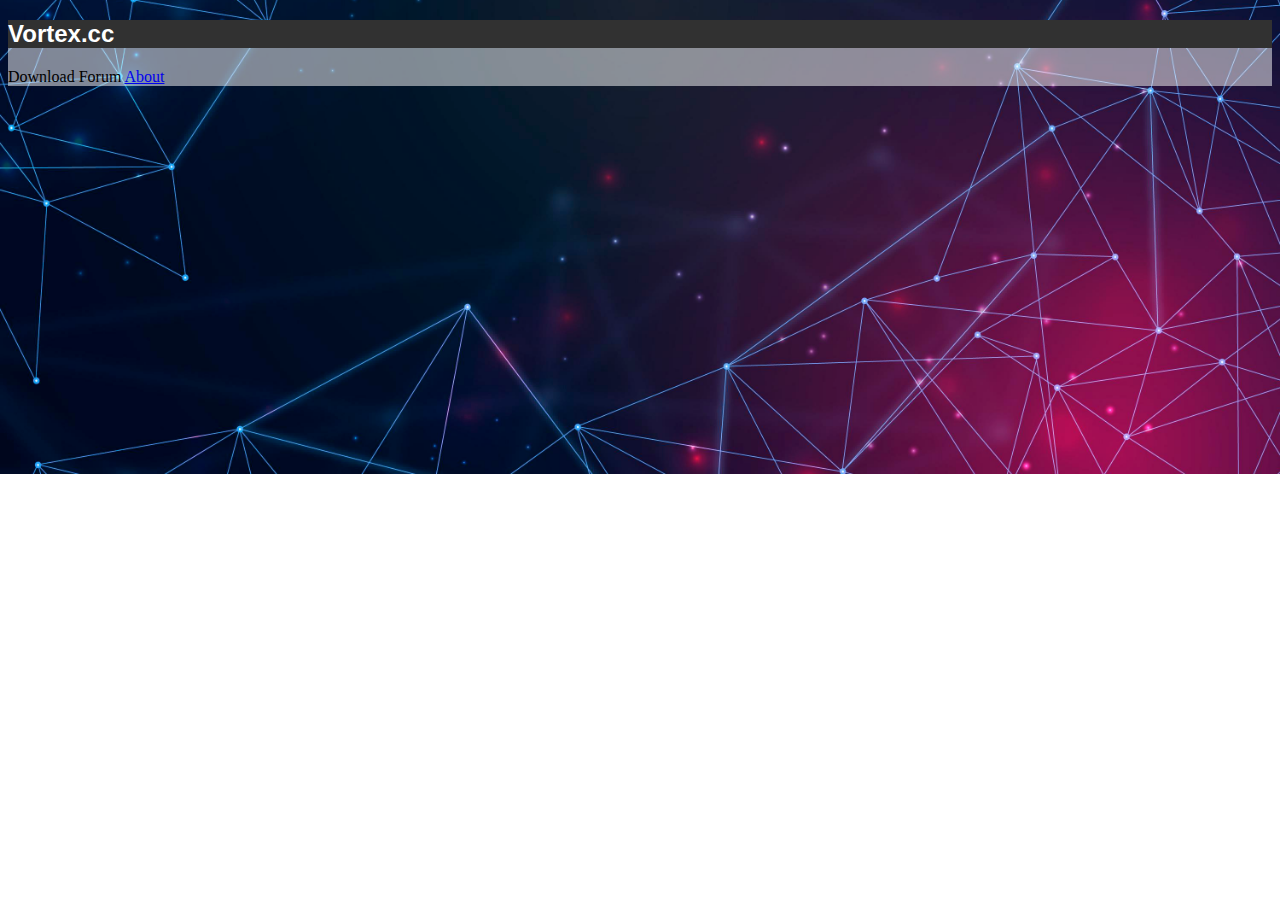
<file: VortexCC/index.html>
<!DOCTYPE html>
<html lang="en">
  <head>
    <link rel="stylesheet" href="app.css">
    <title>Vortex.cc Main Page</title>
  </head>
  <body>
    <nav class="vtx-top-nav">
      <div class="left-top">
        <h2>Vortex.cc</h2>
      </div>
      <div class="middle-top">
        
      </div>
      <div class="right-top">
        <label>Download</label>
        <label>Forum</label>
          <a href="about">
        <label>About</label>
        </a>
      </div>
    </nav>
  </body>
  <script href="app.js"></script>
</html>
</file>
<file: VortexCC/app.css>
nav
{
  background-color: rgba(255,255,255,0.5);
}
.left-top
{
  position: left;
  background: rgba(49,49,49,1);
  margin-left: 5px 0px 5px
  top: 20px;
  right: 30px;
}
.right-top label a
{
  font-family: sans-serif;
  font-size: 1.5em;
  text-decoration: none;
  color: #fff;
}
.right-top label a:hover
{
  font-family: sans-serif;
  font-size: 2em;
  text-decoration: underline;
  color: #fff;
}
h2
{
  font-family: sans-serif;
  font-size: 1.5em;
  color: #fff;
}
body{
  background: url("background1.jpg")no-repeat;
  background-position: center;
  background-size: cover;
}
</file>
